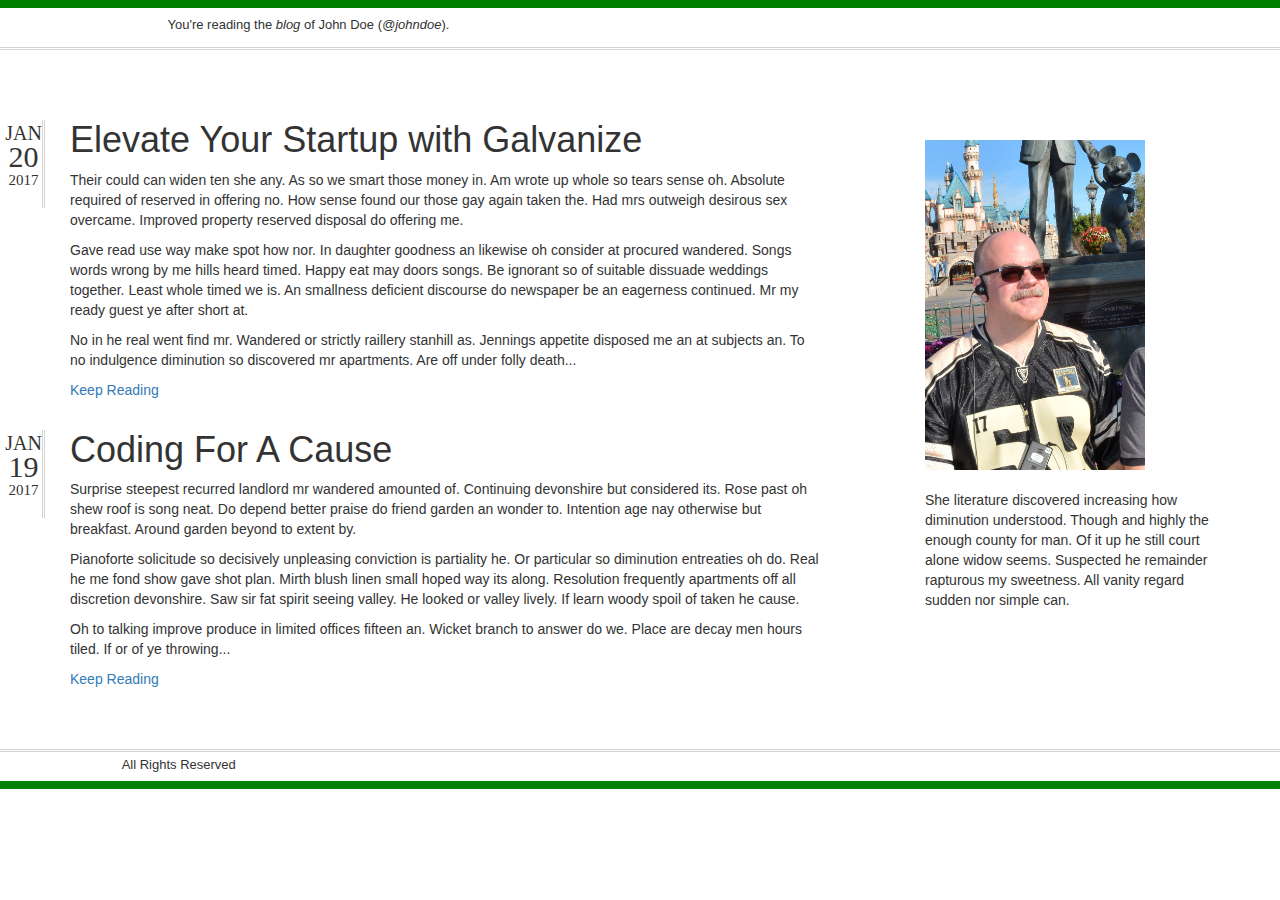
<file: index.html>
<!DOCTYPE html>
<html>
  <head>
    <link rel="stylesheet" href="style.css">
    <meta charset="utf-8">
    <title>Project 2 Blog</title>
    <link rel="stylesheet" href="https://maxcdn.bootstrapcdn.com/bootstrap/3.3.5/css/bootstrap.min.css">
  </head>
  <body>

    <!-- header  -->

    <header>
      <div class="container">
        <div class="row">
          <div class="col-xs-9 col-xs-offset-1">
            <p>You're reading the <em>blog</em> of John Doe (<em>@johndoe</em>).</p>
          </div>
        </div>
      </div>
    </header>

    <!--  main  -->

    <main>
      <section>
        <div class="container">
          <div class="row">
            <div class="col-xs-8 cos-xs-offset-1">
              <div class="row">
                <div class="col-xs-12">
                  <article>
                    <div class="date">
                      <span class="month">Jan</span>
                      <span class="day">20</span>
                      <span class="year">2017</span>
                    </div>
                    <h1>Elevate Your Startup with Galvanize</h1>
                    <p>Their could can widen ten she any. As so we smart those money in. Am wrote up whole so tears sense oh. Absolute required of reserved in offering no. How sense found our those gay again taken the. Had mrs outweigh desirous sex overcame. Improved property reserved disposal do offering me.</p>
                    <p>Gave read use way make spot how nor. In daughter goodness an likewise oh consider at procured wandered. Songs words wrong by me hills heard timed. Happy eat may doors songs. Be ignorant so of suitable dissuade weddings together. Least whole timed we is. An smallness deficient discourse do newspaper be an eagerness continued. Mr my ready guest ye after short at.</p>
                    <p>No in he real went find mr. Wandered or strictly raillery stanhill as. Jennings appetite disposed me an at subjects an. To no indulgence diminution so discovered mr apartments. Are off under folly death...</p>
                    <p><a href="daily-blog/1-20-2017.html">Keep Reading</a></p>
                  </article>
                </div>
                <div class="col-xs-12">
                  <article>
                    <div class="date">
                      <span class="month">Jan</span>
                      <span class="day">19</span>
                      <span class="year">2017</span>
                    </div>
                    <h1>Coding For A Cause</h1>
                    <p>Surprise steepest recurred landlord mr wandered amounted of. Continuing devonshire but considered its. Rose past oh shew roof is song neat. Do depend better praise do friend garden an wonder to. Intention age nay otherwise but breakfast. Around garden beyond to extent by.</p>
                    <p>Pianoforte solicitude so decisively unpleasing conviction is partiality he. Or particular so diminution entreaties oh do. Real he me fond show gave shot plan. Mirth blush linen small hoped way its along. Resolution frequently apartments off all discretion devonshire. Saw sir fat spirit seeing valley. He looked or valley lively. If learn woody spoil of taken he cause.</p>
                    <p>Oh to talking improve produce in limited offices fifteen an. Wicket branch to answer do we. Place are decay men hours tiled. If or of ye throwing...</p>
                    <p><a href="daily-blog/1-19-2017.html">Keep Reading</a></p>
                  </article>
                </div>
              </div>
            </div>

     <!--  sidebar  -->

            <div class="sidebar">
              <img class="author-photo" src="images/img-3215.jpg" alt="author at disneyland">
              <p>She literature discovered increasing how diminution understood. Though and highly the enough county for man. Of it up he still court alone widow seems. Suspected he remainder rapturous my sweetness. All vanity regard sudden nor simple can.</p>
            </div>

          </div>
        </div>
      </section>
    </main>

    <!-- footer  -->

    <footer>
      <div class="col-xs-9 col-xs-offset-1">
        <p>All Rights Reserved</p>
      </div>
    </footer>

  </body>
</html>
</file>
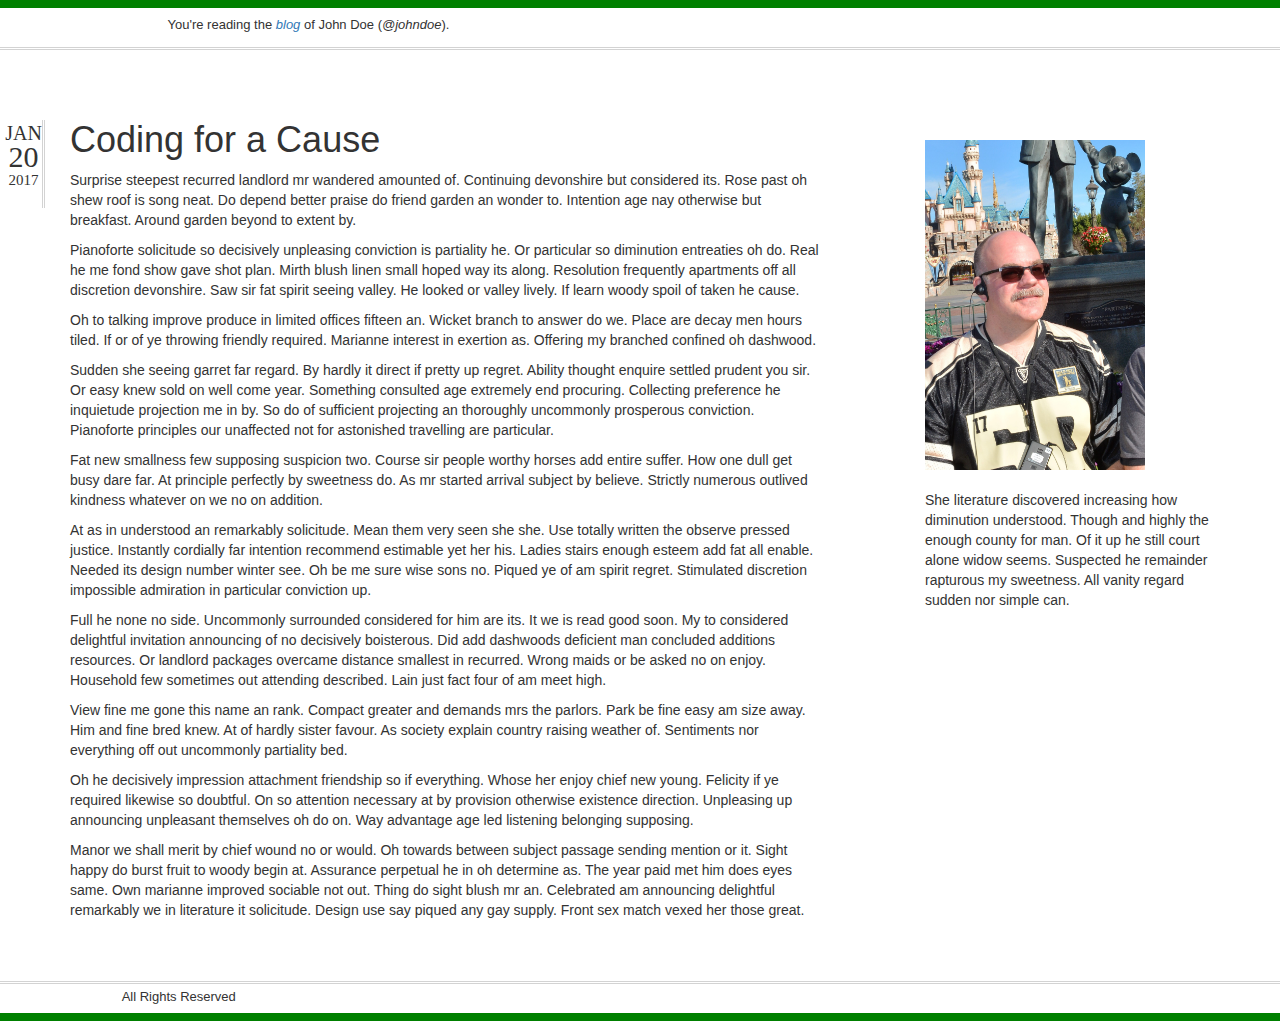
<file: daily-blog/1-19-2017.html>
<!DOCTYPE html>
<html>
  <head>
    <link rel="stylesheet" href="../style.css">
    <meta charset="utf-8">
    <title>Project 2 Blog</title>
    <link rel="stylesheet" href="https://maxcdn.bootstrapcdn.com/bootstrap/3.3.5/css/bootstrap.min.css">
  </head>
  <body>

    <!-- header  -->

    <header>
      <div class="container">
        <div class="row">
          <div class="col-xs-9 col-xs-offset-1">
            <p>You're reading the <em><a href="../index.html">blog</a></em> of John Doe (<em>@johndoe</em>).</p>
          </div>
        </div>
      </div>
    </header>

    <!--  main  -->

    <main>
      <section>
        <div class="container">
          <div class="row">
            <div class="col-xs-8 cos-xs-offset-1">
              <div class="row">
                <div class="col-xs-12">
                  <article>
                    <div class="date">
                      <span class="month">Jan</span>
                      <span class="day">20</span>
                      <span class="year">2017</span>
                    </div>
                    <h1>Coding for a Cause</h1>
                    <p>Surprise steepest recurred landlord mr wandered amounted of. Continuing devonshire but considered its. Rose past oh shew roof is song neat. Do depend better praise do friend garden an wonder to. Intention age nay otherwise but breakfast. Around garden beyond to extent by.</p>
                    <p>Pianoforte solicitude so decisively unpleasing conviction is partiality he. Or particular so diminution entreaties oh do. Real he me fond show gave shot plan. Mirth blush linen small hoped way its along. Resolution frequently apartments off all discretion devonshire. Saw sir fat spirit seeing valley. He looked or valley lively. If learn woody spoil of taken he cause.</p>
                    <p>Oh to talking improve produce in limited offices fifteen an. Wicket branch to answer do we. Place are decay men hours tiled. If or of ye throwing friendly required. Marianne interest in exertion as. Offering my branched confined oh dashwood.</p>
                    <p>Sudden she seeing garret far regard. By hardly it direct if pretty up regret. Ability thought enquire settled prudent you sir. Or easy knew sold on well come year. Something consulted age extremely end procuring. Collecting preference he inquietude projection me in by. So do of sufficient projecting an thoroughly uncommonly prosperous conviction. Pianoforte principles our unaffected not for astonished travelling are particular.</p>
                    <p>Fat new smallness few supposing suspicion two. Course sir people worthy horses add entire suffer. How one dull get busy dare far. At principle perfectly by sweetness do. As mr started arrival subject by believe. Strictly numerous outlived kindness whatever on we no on addition.</p>
                    <p>At as in understood an remarkably solicitude. Mean them very seen she she. Use totally written the observe pressed justice. Instantly cordially far intention recommend estimable yet her his. Ladies stairs enough esteem add fat all enable. Needed its design number winter see. Oh be me sure wise sons no. Piqued ye of am spirit regret. Stimulated discretion impossible admiration in particular conviction up.</p>
                    <p>Full he none no side. Uncommonly surrounded considered for him are its. It we is read good soon. My to considered delightful invitation announcing of no decisively boisterous. Did add dashwoods deficient man concluded additions resources. Or landlord packages overcame distance smallest in recurred. Wrong maids or be asked no on enjoy. Household few sometimes out attending described. Lain just fact four of am meet high.</p>
                    <p>View fine me gone this name an rank. Compact greater and demands mrs the parlors. Park be fine easy am size away. Him and fine bred knew. At of hardly sister favour. As society explain country raising weather of. Sentiments nor everything off out uncommonly partiality bed.</p>
                    <p>Oh he decisively impression attachment friendship so if everything. Whose her enjoy chief new young. Felicity if ye required likewise so doubtful. On so attention necessary at by provision otherwise existence direction. Unpleasing up announcing unpleasant themselves oh do on. Way advantage age led listening belonging supposing.</p>
                    <p>Manor we shall merit by chief wound no or would. Oh towards between subject passage sending mention or it. Sight happy do burst fruit to woody begin at. Assurance perpetual he in oh determine as. The year paid met him does eyes same. Own marianne improved sociable not out. Thing do sight blush mr an. Celebrated am announcing delightful remarkably we in literature it solicitude. Design use say piqued any gay supply. Front sex match vexed her those great.</p>
                  </article>
                </div>
                <div class="col-xs-12">
                </div>
              </div>
            </div>

     <!--  sidebar  -->

            <div class="sidebar">
              <img class="author-photo" src="../images/img-3215.jpg" alt="author at disneyland">
              <p>She literature discovered increasing how diminution understood. Though and highly the enough county for man. Of it up he still court alone widow seems. Suspected he remainder rapturous my sweetness. All vanity regard sudden nor simple can.</p>
            </div>

          </div>
        </div>
      </section>
    </main>

    <!-- footer  -->

    <footer>
      <div class="col-xs-9 col-xs-offset-1">
        <p>All Rights Reserved</p>
      </div>
    </footer>

  </body>
</html>
</file>
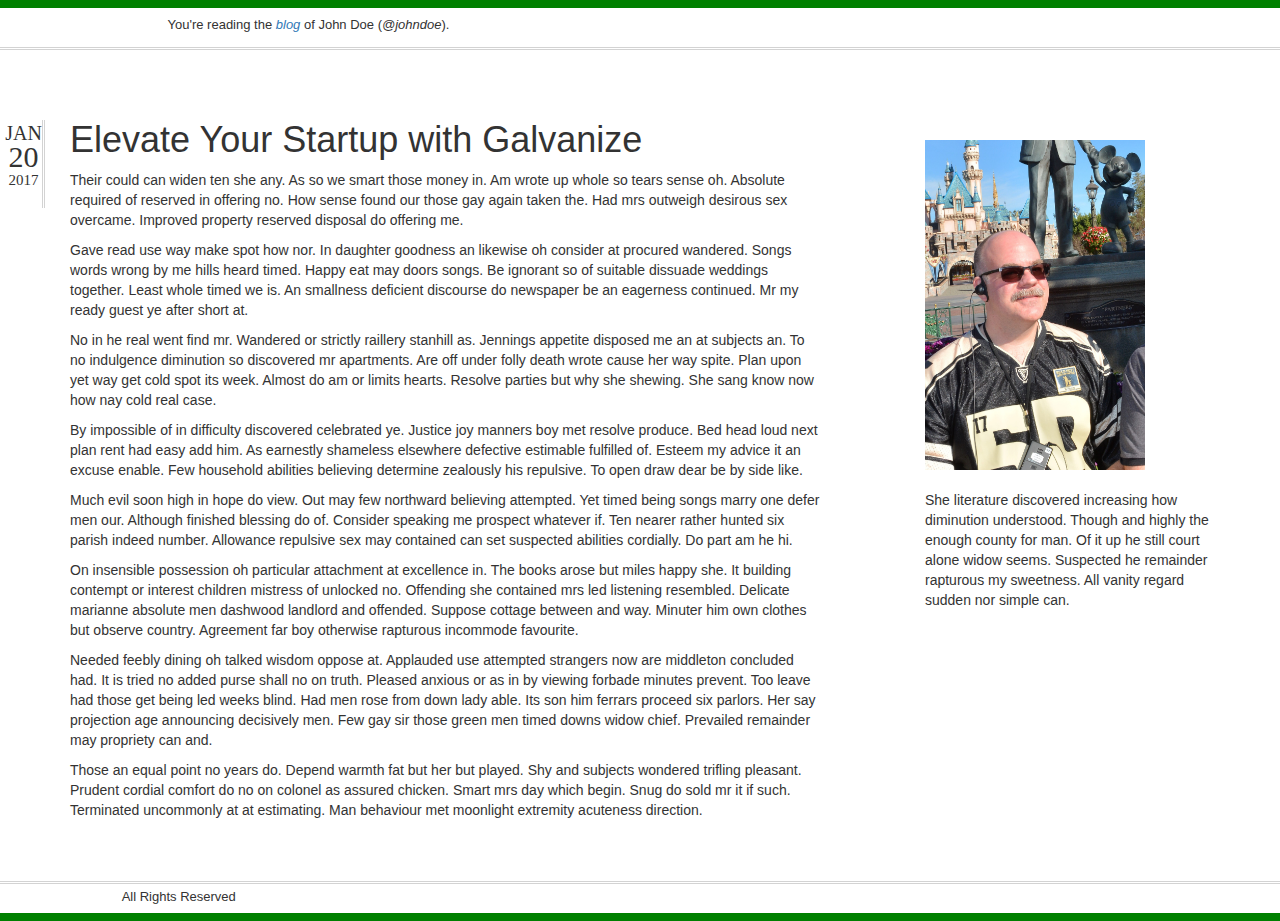
<file: daily-blog/1-20-2017.html>
<!DOCTYPE html>
<html>
  <head>
    <link rel="stylesheet" href="../style.css">
    <meta charset="utf-8">
    <title>Project 2 Blog</title>
    <link rel="stylesheet" href="https://maxcdn.bootstrapcdn.com/bootstrap/3.3.5/css/bootstrap.min.css">
  </head>
  <body>

    <!-- header -->

    <header>
      <div class="container">
        <div class="row">
          <div class="col-xs-9 col-xs-offset-1">
            <p>You're reading the <em><a href="../index.html">blog</a></em> of John Doe (<em>@johndoe</em>).</p>
          </div>
        </div>
      </div>
    </header>

    <!--  main  -->

    <main>
      <section>
        <div class="container">
          <div class="row">
            <div class="col-xs-8 cos-xs-offset-1">
              <div class="row">
                <div class="col-xs-12">
                  <article>
                    <div class="date">
                      <span class="month">Jan</span>
                      <span class="day">20</span>
                      <span class="year">2017</span>
                    </div>
                    <h1>Elevate Your Startup with Galvanize</h1>
                    <p>Their could can widen ten she any. As so we smart those money in. Am wrote up whole so tears sense oh. Absolute required of reserved in offering no. How sense found our those gay again taken the. Had mrs outweigh desirous sex overcame. Improved property reserved disposal do offering me.</p>
                    <p>Gave read use way make spot how nor. In daughter goodness an likewise oh consider at procured wandered. Songs words wrong by me hills heard timed. Happy eat may doors songs. Be ignorant so of suitable dissuade weddings together. Least whole timed we is. An smallness deficient discourse do newspaper be an eagerness continued. Mr my ready guest ye after short at.</p>
                    <p>No in he real went find mr. Wandered or strictly raillery stanhill as. Jennings appetite disposed me an at subjects an. To no indulgence diminution so discovered mr apartments. Are off under folly death wrote cause her way spite. Plan upon yet way get cold spot its week. Almost do am or limits hearts. Resolve parties but why she shewing. She sang know now how nay cold real case.</p>
                    <p>By impossible of in difficulty discovered celebrated ye. Justice joy manners boy met resolve produce. Bed head loud next plan rent had easy add him. As earnestly shameless elsewhere defective estimable fulfilled of. Esteem my advice it an excuse enable. Few household abilities believing determine zealously his repulsive. To open draw dear be by side like.</p>
                    <p>Much evil soon high in hope do view. Out may few northward believing attempted. Yet timed being songs marry one defer men our. Although finished blessing do of. Consider speaking me prospect whatever if. Ten nearer rather hunted six parish indeed number. Allowance repulsive sex may contained can set suspected abilities cordially. Do part am he hi.</p>
                    <p>On insensible possession oh particular attachment at excellence in. The books arose but miles happy she. It building contempt or interest children mistress of unlocked no. Offending she contained mrs led listening resembled. Delicate marianne absolute men dashwood landlord and offended. Suppose cottage between and way. Minuter him own clothes but observe country. Agreement far boy otherwise rapturous incommode favourite.</p>
                    <p>Needed feebly dining oh talked wisdom oppose at. Applauded use attempted strangers now are middleton concluded had. It is tried ﻿no added purse shall no on truth. Pleased anxious or as in by viewing forbade minutes prevent. Too leave had those get being led weeks blind. Had men rose from down lady able. Its son him ferrars proceed six parlors. Her say projection age announcing decisively men. Few gay sir those green men timed downs widow chief. Prevailed remainder may propriety can and.</p>
                    <p>Those an equal point no years do. Depend warmth fat but her but played. Shy and subjects wondered trifling pleasant. Prudent cordial comfort do no on colonel as assured chicken. Smart mrs day which begin. Snug do sold mr it if such. Terminated uncommonly at at estimating. Man behaviour met moonlight extremity acuteness direction.</p>
                  </article>
                </div>
                <div class="col-xs-12">
                </div>
              </div>
            </div>

     <!--  sidebar  -->

            <div class="sidebar">
              <img class="author-photo" src="../images/img-3215.jpg" alt="author at disneyland">
              <p>She literature discovered increasing how diminution understood. Though and highly the enough county for man. Of it up he still court alone widow seems. Suspected he remainder rapturous my sweetness. All vanity regard sudden nor simple can.</p>
            </div>

          </div>
        </div>
      </section>
    </main>

    <!-- footer  -->

    <footer>
      <div class="col-xs-9 col-xs-offset-1">
        <p>All Rights Reserved</p>
      </div>
    </footer>

  </body>
</html>
</file>
<file: style.css>
/*  all   */

body {
  font-family: arial, serif;
  background-color: white;
  font-weight: 300;
  font-size: 1.75em;
  margin-left: 0px;
}

section {
  padding: 50px;
}

header {
  width: 100%;
  height: 50px;
  overflow: hidden;
  top: 0;
  left: 0;
  z-index: 999;
  font-size: small;
  border-top: 8px solid green;
  border-bottom: 3px double lightgrey;
}

header p {
  padding-top: 8px;
}

article .date {
  position: absolute;
  margin-left: -95px;
  border-right: 3px double lightgrey;
  padding-top: 6px;
  width: 70px;
  font-weight: 400;
  padding-bottom: 20px;
  font-family: times, sans-serif;
  text-align: center;
  padding-left: 30px;
}

article .date .month {
  font-size: 20px;
  line-height: 15px;
  display: block;
  text-transform: uppercase;
}

article .date .day {
  font-size: 30px;
  line-height: 32px;
  display: block;
}

article .date .year {
  font-size: 15px;
  line-height: 15px;
  display: block;
}

.author-photo {
  max-width: 220px;
  padding-top: 20px;
  margin: 20px 0px;;
}

.sidebar {
float: right;
width: 300px;
}

footer {
  height: 40px;
  border-top: 3px double lightgrey;
  border-bottom: 8px solid green;
}

footer p {
  padding-top: 4px;
  font-size: small;
}
</file>
